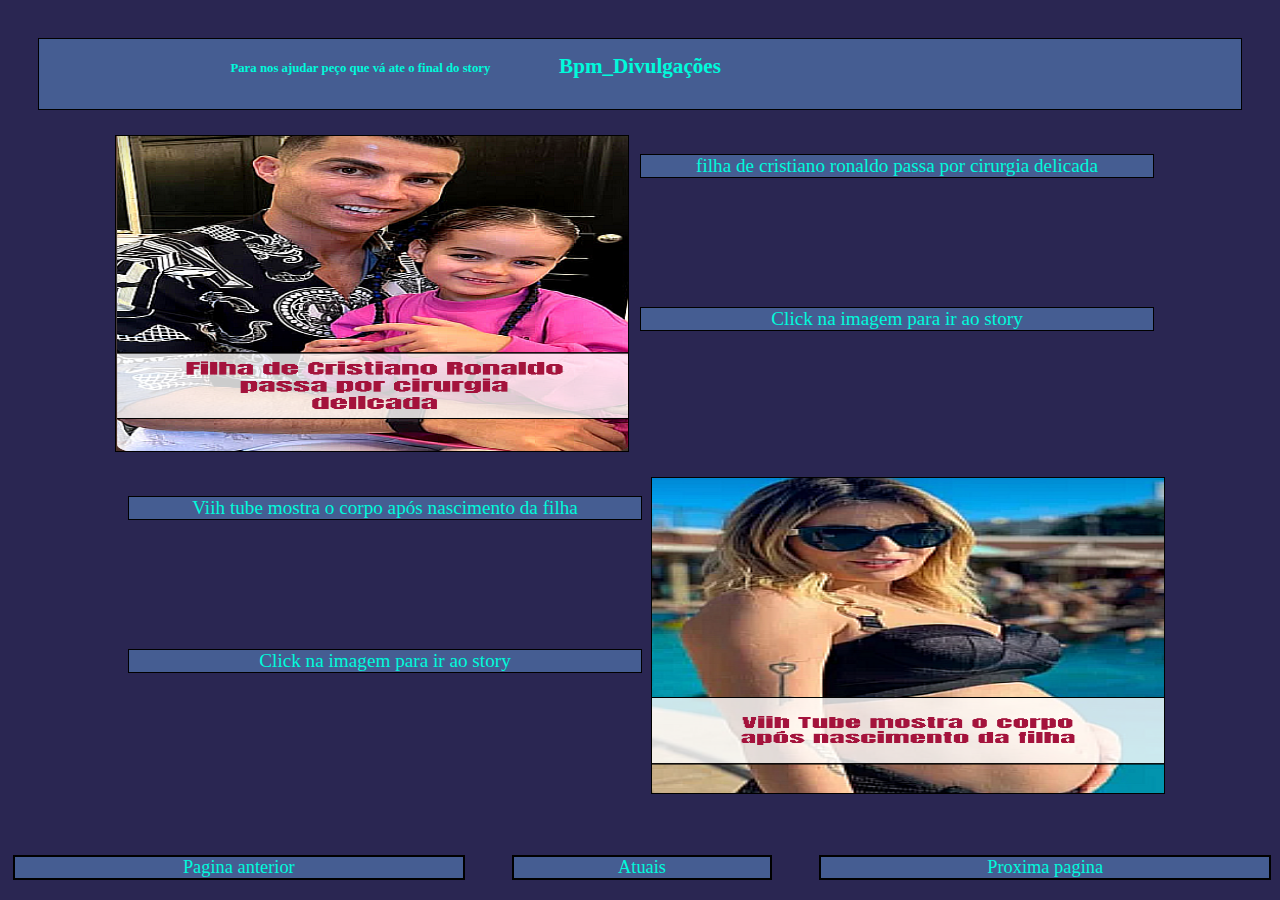
<file: index.html>
<!DOCTYPE html>
<html lang="pt-br">
<head>
    <meta charset="UTF-8">
    <meta http-equiv="X-UA-Compatible" content="IE=edge">
    <meta name="viewport" content="width=device-width, initial-scale=1.0">
    <title>Bpm_Divulgações</title>
    <link rel="stylesheet" href="index.css">
    <link rel="shortcut icon" href="favicon-32x32.png" type="image/x-icon">
</head>
<body>
    <header class="topo">
        <h1 class="titulo">Bpm_Divulgações</h1>
    </header>
    
    <h6 class="inst">Para nos ajudar peço que vá ate o final do story</h6>
    
    <main class="conteudo">
        <a href="https://pediatriaecuidado.com/web-stories/filha-de-cristiano-ronaldo-passa-por-cirurgia-delicada-b18/"><img class="img2" src="cr72.png" alt=""></a>
        <p class="des2">filha de cristiano ronaldo passa por cirurgia delicada</p>
        <p class="cl">Click na imagem para ir ao story</p>

        <a href="https://pediatriaecuidado.com/web-stories/viih-tube-mostra-o-corpo-apos-nascer-sua-filha-b18/"><img class="img3" src="vihh.png" alt=""></a>
        <p class="des3">Viih tube mostra o corpo após nascimento da filha</p>
        <p class="cl2">Click na imagem para ir ao story</p>

        <a class="px" href="">Proxima pagina</a>
        <a class="at" href="">Pagina anterior</a>
        <a class="now" href="atuais.html">Atuais</a>

        
    </main>
</body>
</html>
</file>
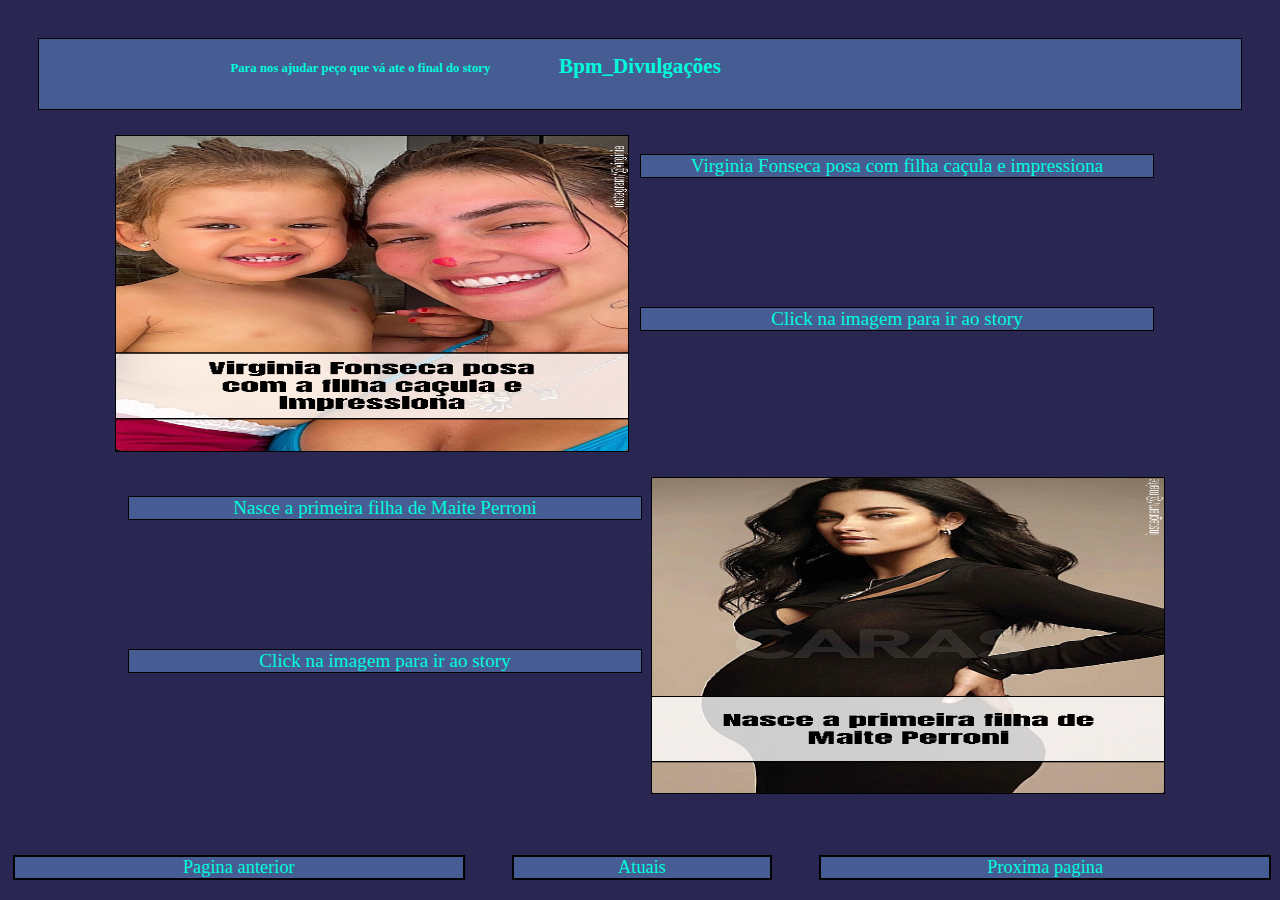
<file: atuais.html>
<!DOCTYPE html>
<html lang="en">
<head>
    <meta charset="UTF-8">
    <meta http-equiv="X-UA-Compatible" content="IE=edge">
    <meta name="viewport" content="width=device-width, initial-scale=1.0">
    <title>Bpm_Divulgações</title>
    <link rel="stylesheet" href="index.css">
    <link rel="shortcut icon" href="favicon-32x32.png" type="image/x-icon">
</head>
<body>
    <header class="topo">
        <h1 class="titulo">Bpm_Divulgações</h1>
    </header>
    
    <h6 class="inst">Para nos ajudar peço que vá ate o final do story</h6>
    
    <main class="conteudo">
        <a href="https://pediatriaecuidado.com/web-stories/virginia-fonseca-posa-com-a-filha-cacula-e-impressiona-b18/"><img class="img2" src="virginia.png" alt=""></a>
        <p class="des2">Virginia Fonseca posa com filha caçula e impressiona</p>
        <p class="cl">Click na imagem para ir ao story</p>

        <a href="https://pediatriaecuidado.com/web-stories/nasce-a-primeira-filha-de-maite-perroni-b18/"><img class="img3" src="maite.png" alt=""></a>
        <p class="des3">Nasce a primeira filha de Maite Perroni</p>
        <p class="cl2">Click na imagem para ir ao story</p>

        <a class="px" href="">Proxima pagina</a>
        <a class="at" href="">Pagina anterior</a>
        <a class="now" href="atuais.html">Atuais</a>

        
</body>
</html>
</file>
<file: index.css>
body{
    background-color: #2a2652;
    margin: 3%;
}

.topo{
    border: solid 1px black;
    background-color: #455d92;
    height: 70px;
}
.titulo{
    text-align: center;
    font-size: 132%;
    font-family: Cambria, Cochin, Georgia, Times, 'Times New Roman', serif;
    color: #00FADB;
}
.inst{
    color: #00FADB;
    position: absolute;
    font-size: 80%;
    margin-left: 15%;
    margin-right: 15%;
    top: 3.5%;
    
    
}
.img2{
    position: absolute;
    top: 15%;
    left: 9%;
    width: 40%;
    height: 35%;
    border: solid 1px black;
}
.des2{
    width:40% ;
    background-color: #455d92;
    position: absolute;
    left: 50%;
    top: 15%;
    font-size: 120%;
    font-family: Cambria, Cochin, Georgia, Times, 'Times New Roman', serif;
    text-align: center;
    color: #00FADB;
    border: solid 1px black;
}

.cl{
    width:40% ;
    background-color: #455d92;
    position: absolute;
    color: #00FADB;
    border: solid 1px black;
    text-align: center;
    font-family: Cambria, Cochin, Georgia, Times, 'Times New Roman', serif;
    font-size: 120%;
    left: 50%;
    top: 32%;

}
.img3{
    width:40% ;
    background-color: #455d92;
    position: absolute;
    top: 53%;
    right: 9%;
    height: 35%;
    border: solid 1px black;
}
.des3{
    width:40% ;
    background-color: #455d92;
    position: absolute;
    color: #00FADB;
    border: solid 1px black;
    text-align: center;
    font-family: Cambria, Cochin, Georgia, Times, 'Times New Roman', serif;
    font-size: 120%;
    top: 53%;
    left: 10%;
}
.cl2{
    width:40% ;
    background-color: #455d92;
    position: absolute;
    color: #00FADB;
    border: solid 1px black;
    text-align: center;
    font-family: Cambria, Cochin, Georgia, Times, 'Times New Roman', serif;
    font-size: 120%;
    top: 70%;
    left: 10%;
}

.px{
    width:35% ;
    background-color: #455d92;
    position: absolute;
    color: #00FADB;
    text-align: center;
    font-family: Cambria, Cochin, Georgia, Times, 'Times New Roman', serif;
    font-size: 115%;
    text-decoration: none;
    top: 95%;
    left: 64%;
    border: solid 2px black;
}
.at{
    width:35% ;
    background-color: #455d92;
    position: absolute;
    color: #00FADB;
    text-align: center;
    font-family: Cambria, Cochin, Georgia, Times, 'Times New Roman', serif;
    font-size: 115%;
    text-decoration: none;
    top: 95%;
    left: 1%;
    border: solid 2px black;
}
.now{
    width:20% ;
    background-color: #455d92;
    position: absolute;
    color: #00FADB;
    text-align: center;
    font-family: Cambria, Cochin, Georgia, Times, 'Times New Roman', serif;
    font-size: 115%;
    text-decoration: none;
    top: 95%;
    left: 40%;
    border: solid 2px black;
}
</file>
